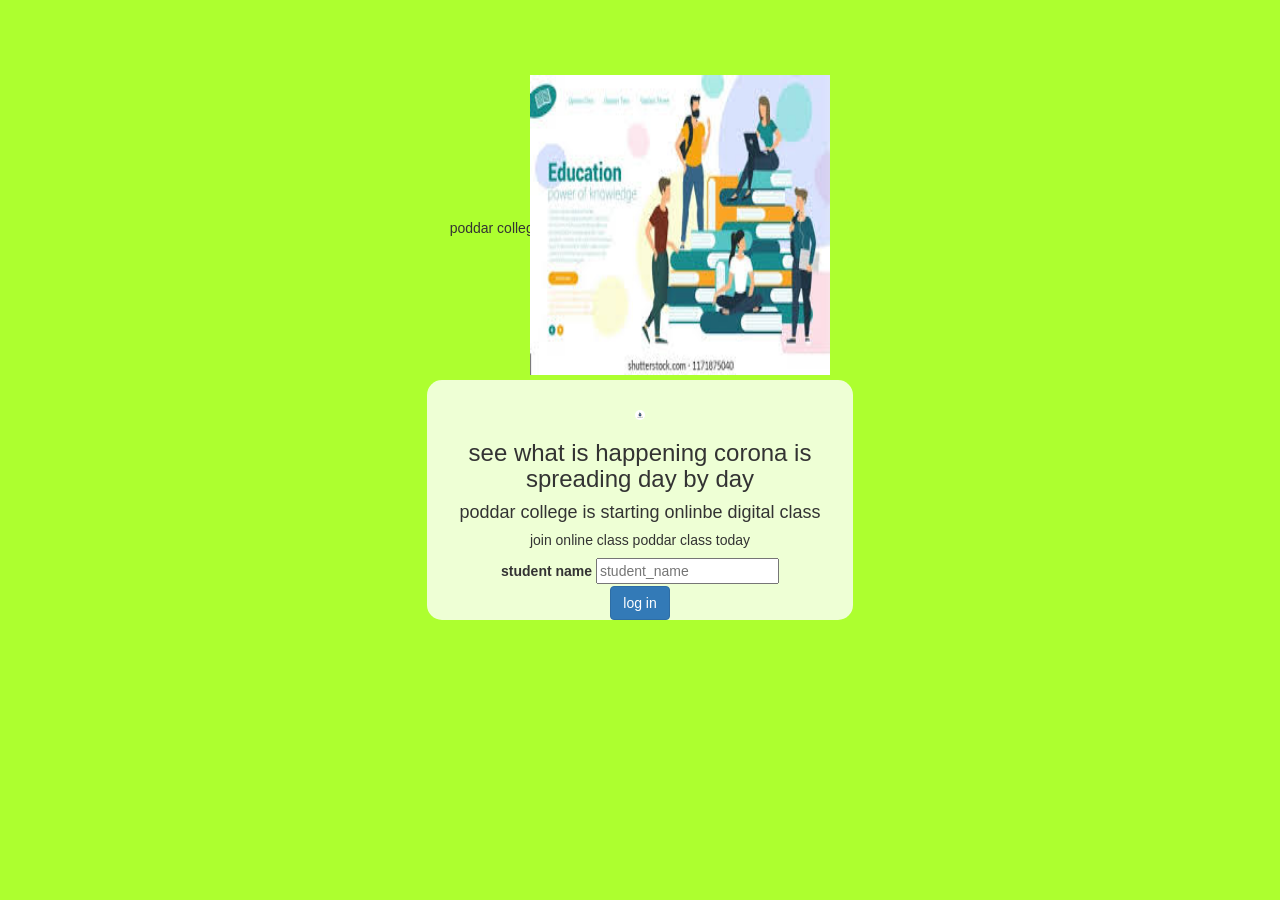
<file: index.html>
<html>
<head>
<title>let chat web app </title>
<link href="https://fonts.googleapis.com/css?family=Yeon+Sung&display=swap" rel="stylesheet"><meta name="viewport" content="width=device-width, initial-scale=1">

<link rel="stylesheet" href="https://maxcdn.bootstrapcdn.com/bootstrap/3.4.0/css/bootstrap.min.css">
<scriipt src="https://maxcdn.bootstrapcdn.com/bootstrap/3.4.0/js/bootstrap.min.js"></script></script>
<script src="https://maxcdn.bootstrapcdn.com/bootstrap/3.4.0/js/bootstrap.min.js"></script>

<link rel="stylesheet" type="text/css" href="kwitter_room.css">
<script src="kwitter.js"></script>
</head>
<body>

    <center>
 <h1 class="header"></h1>
 poddar college <sup>
<img  id = "image1" src="images.jpg" >
 </sup>
 <div class="col-lg-4 col-md-6 col-sm-6 col-xs-11 login_div">
 <img src="logo.png" class="logo">
 <h3>see what is happening corona is spreading day by day</h3>
 <h4>poddar college is starting onlinbe digital class</h4>
 <h5>join online class poddar class today</h5>
 <div class="foam-control">
     <label> student name</label>
    <input type="text" id="student name" class="foam-control" placeholder="student_name">
 </div>
 <button type="button" class="btn btn-primary" onclick="adduser()">log in</button>
</div>
    </center>

</body>
</file>
<file: kwitter_room.css>
body
{
background-color : greenyellow;
}

.header
{
	color: white;font-family: 'Yeon Sung';font-size: 45px;letter-spacing: 10px;margin-top: 80px;

}
.header img {
	width: 80px;
	margin-left: -15px;
}
#image1
{
	width: 300px;
    margin: right 0; ;
    height: 300px;
	text-align: right;
	margin-left: -15px;
	background-image: linear-gradient(to right top, #33a0f1, #2591d9, #1882c1, #0a73aa, #006494); 
}

.login_div
{
	background: rgba(255,255,255,0.8);float: none;border-radius: 15px;
}

.logo
{
	width: 10px;margin-top: 30px;border-radius: 40px;
}

#login_button
{
	width: 80%;border-radius: 15px;
}
</file>
